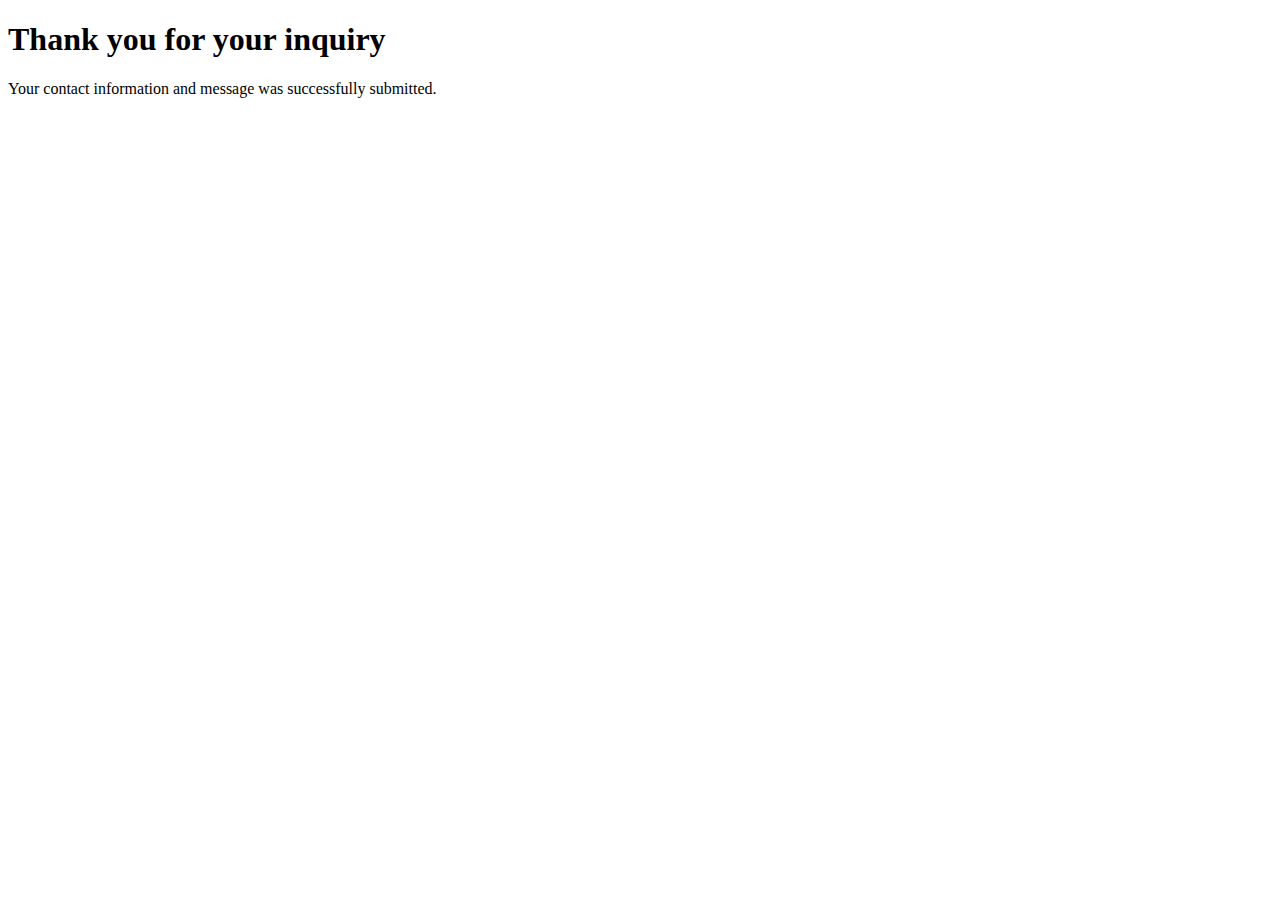
<file: contactform/templates/contactform/success.html>
<!DOCTYPE html>
<html lang="en">
<head>
    <meta charset="UTF-8">
    <meta http-equiv="X-UA-Compatible" content="IE=edge">
    <meta name="viewport" content="width=device-width, initial-scale=1.0">
    <title>Document</title>
</head>
<body>
    
    <h1>Thank you for your inquiry</h1>
<p>Your contact information and message was successfully submitted.</p>

</body>
</html>
</file>
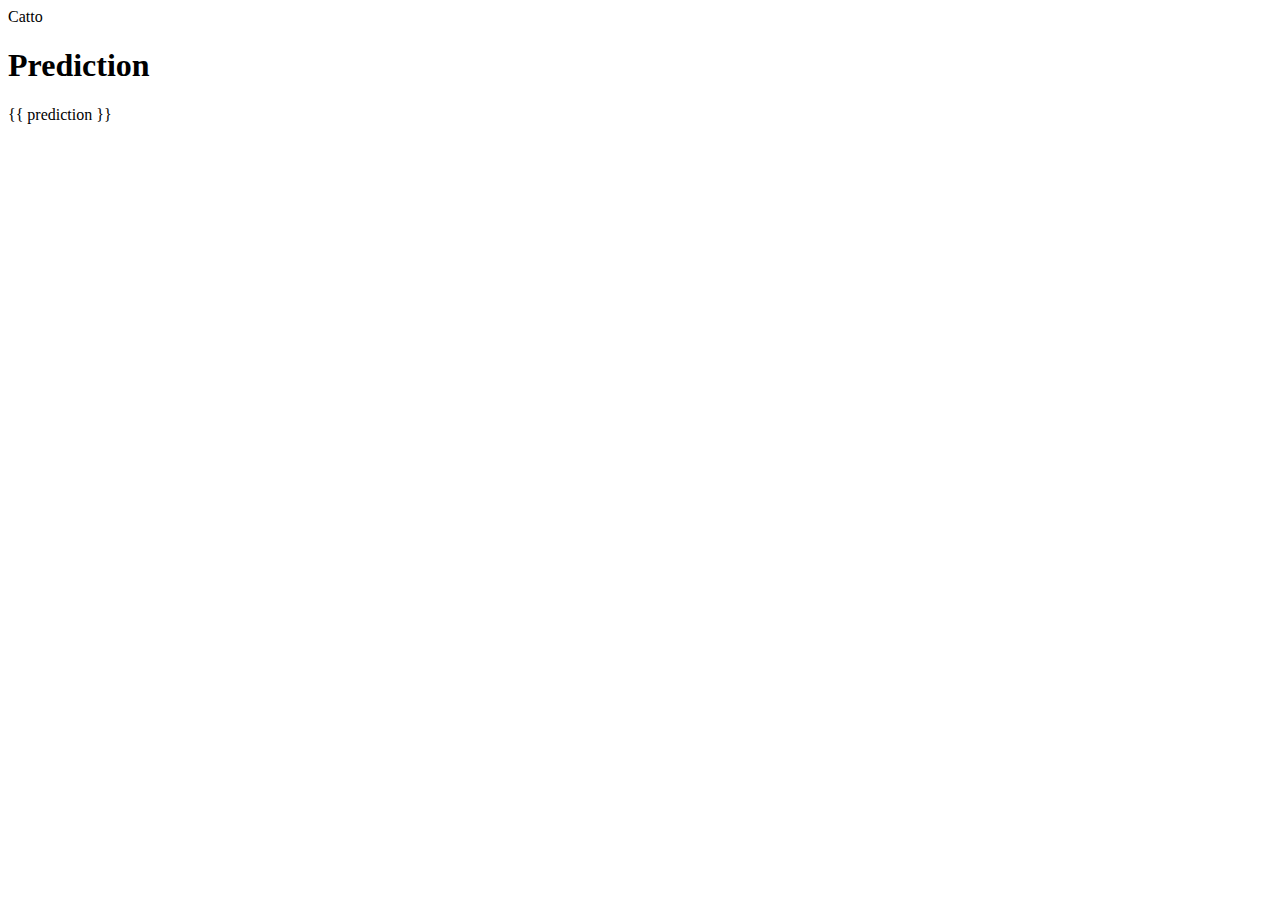
<file: homepage/templates/homepage/prediction.html>
<!DOCTYPE html>
<html lang="en">
<head>
    <meta charset="UTF-8">
    <meta http-equiv="X-UA-Compatible" content="IE=edge">
    <meta name="viewport" content="width=device-width, initial-scale=1.0">
    <title>Document</title>
</head>
<body>
    Catto
    <h1>Prediction</h1>
    {{ prediction }}
</body>
</html>
</file>
